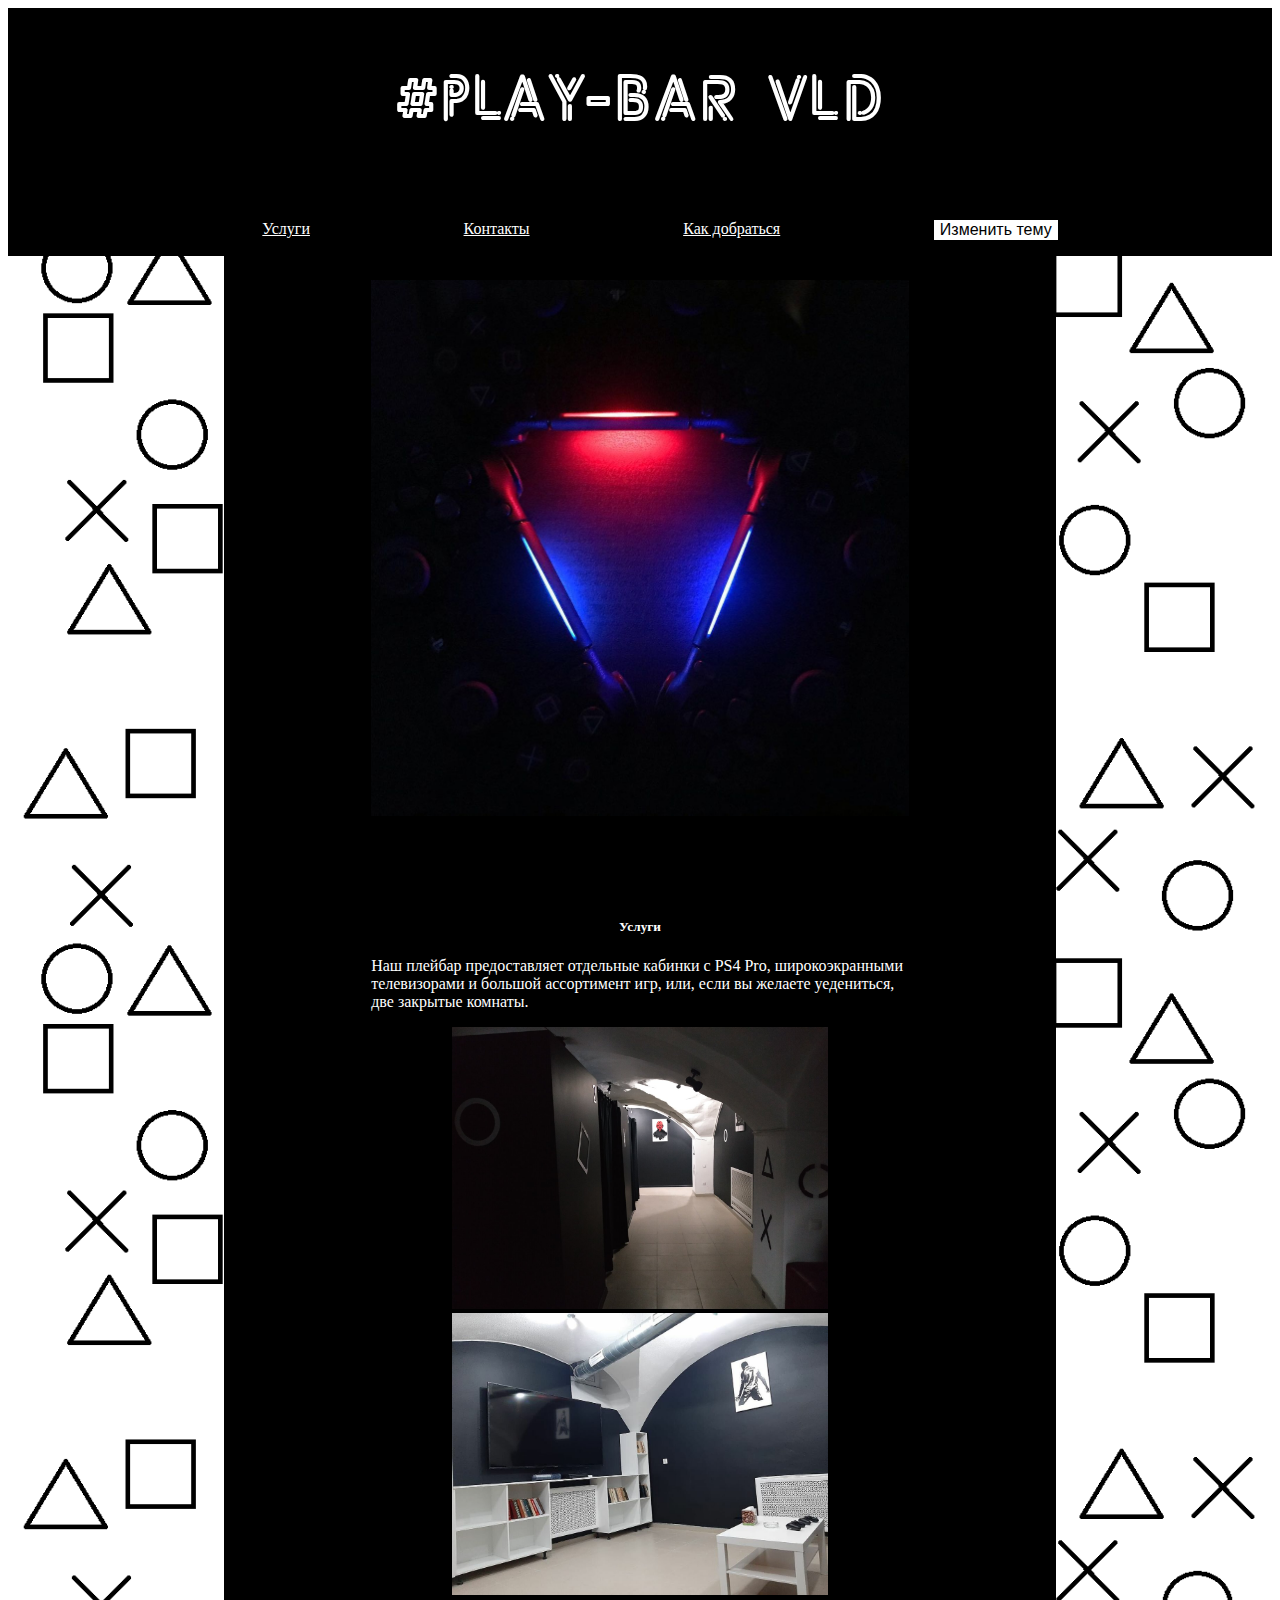
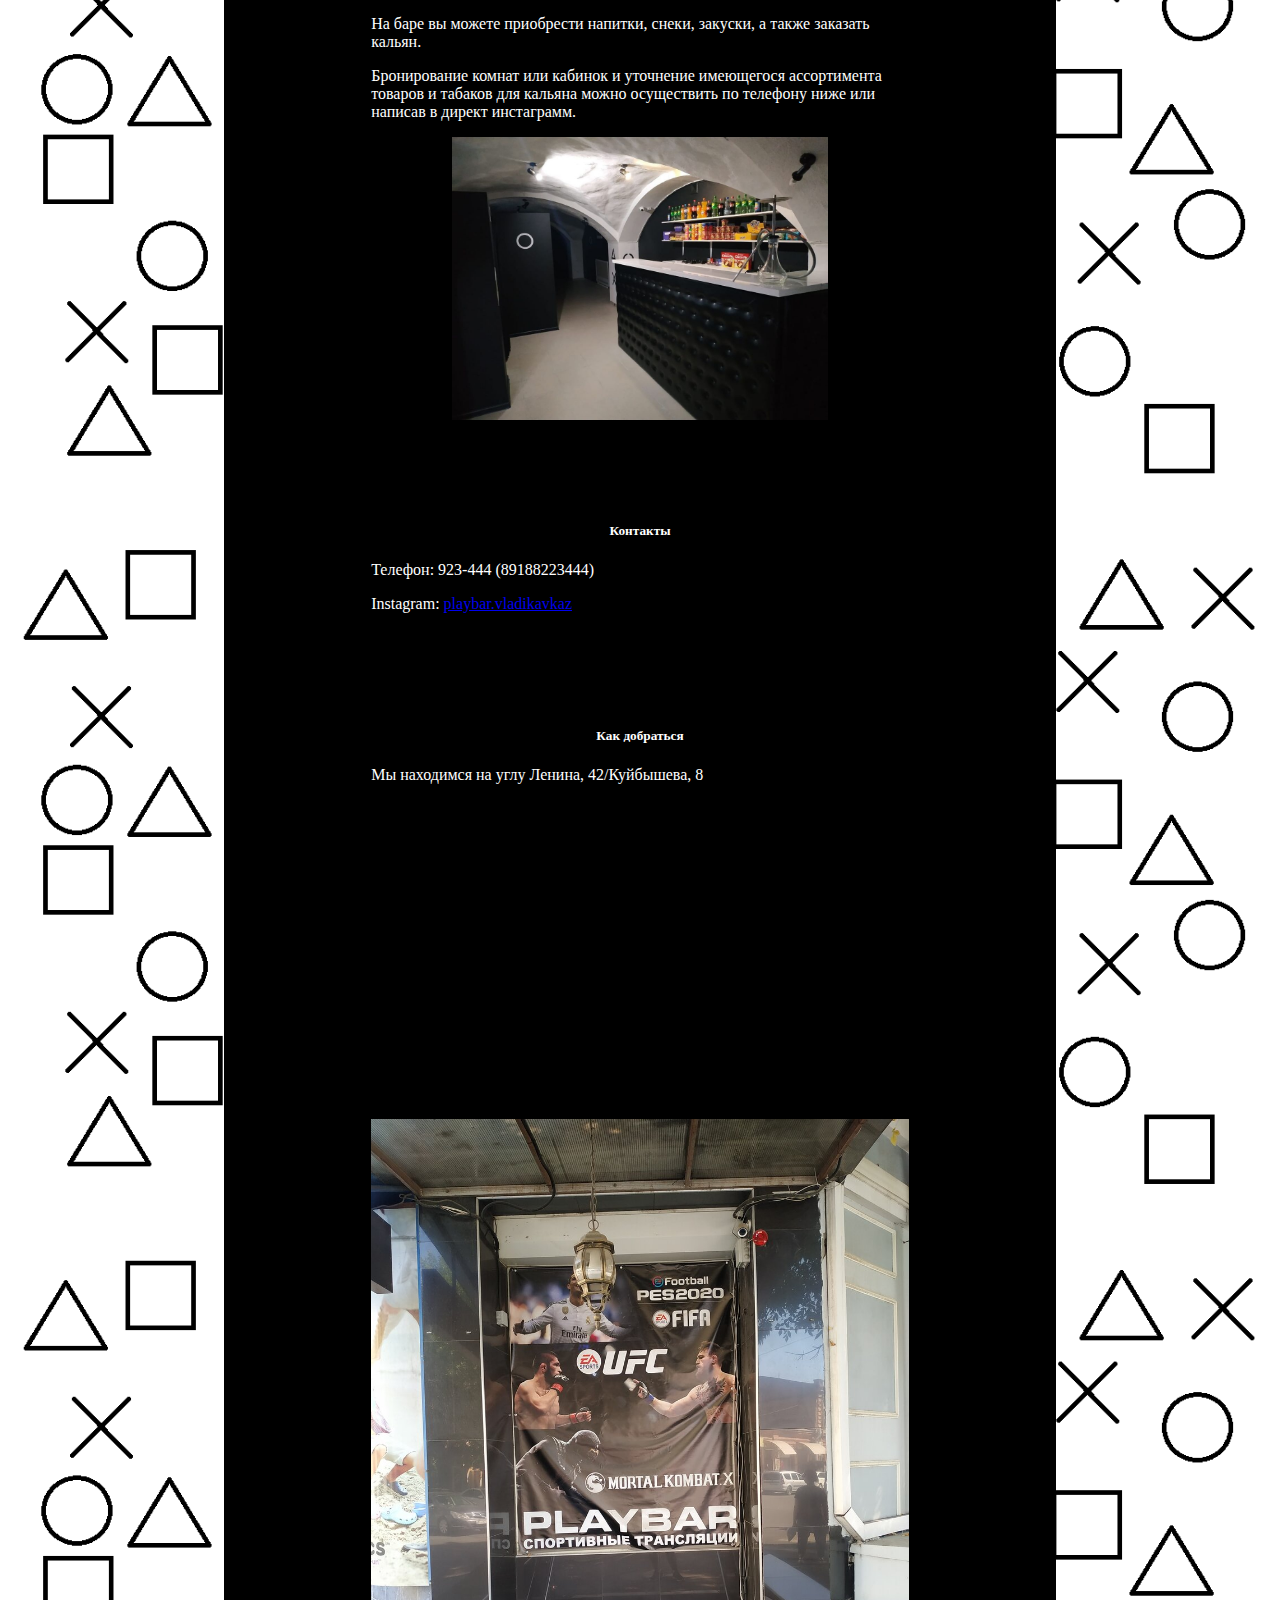
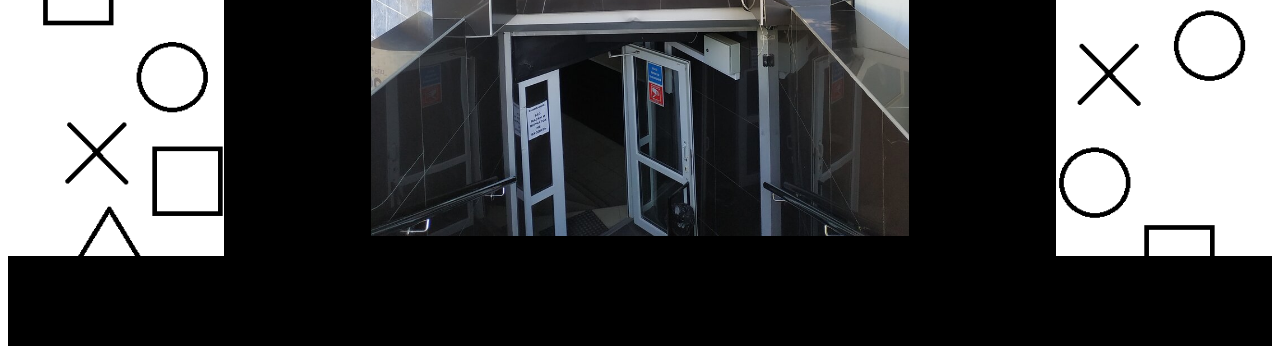
<file: index.html>
<!doctype html>
<html lang="ru">

<head>
    <title>PLAY-BAR Vld</title>
    <meta name="apple-mobile-web-app-title" content="PLAY-BAR Vld">
    <meta name="application-name" content="PLAY-BAR Vld">
    <meta name="msapplication-TileColor" content="#da532c">
    <meta name="theme-color" content="#ffffff">
    <meta charset="utf-8">
    <meta name="viewport" content="width=device-width, initial-scale=1">
    <link rel="stylesheet" href="https://stackpath.bootstrapcdn.com/bootstrap/4.5.0/css/bootstrap.min.css"
        integrity="sha384-9aIt2nRpC12Uk9gS9baDl411NQApFmC26EwAOH8WgZl5MYYxFfc+NcPb1dKGj7Sk" crossorigin="anonymous">
    <link rel="stylesheet" href="styles.css">
    <link rel="apple-touch-icon" sizes="180x180" href="icon/apple-touch-icon.png">
    <link rel="icon" type="image/png" sizes="32x32" href="icon/favicon-32x32.png">
    <link rel="icon" type="image/png" sizes="16x16" href="icon/favicon-16x16.png">
    <link rel="manifest" href="/site.webmanifest">
    <link rel="mask-icon" href="/safari-pinned-tab.svg" color="#5bbad5">
</head>

<body class="page dark-theme">
    <div class="background">
        <header>
            <h1 id="header"> #PLAY-BAR  VLD </h1>
            
        </header>

        <nav>
            <ul id="nav_ul">
                <li><a href="#service">Услуги</a></li>
                <li><a href="#contacts">Контакты</a></li>
                <li><a href="#howToGet">Как добраться</a></li>
               <li><button id="theme-changer" class="theme-button">Изменить тему</button></li> 
            </ul>
            
        </nav>

        <div id="container">

            <div class="content">
                <img src="img/gamepads.jpg" alt="" class="img">
                <div id="service" class="information">
                    <a href="service" class="anchor"></a>
                    <h5>Услуги</h5>

                    <p>
                        Наш плейбар предоставляет отдельные кабинки с PS4 Pro, широкоэкранными телевизорами и большой
                        ассортимент игр, или, если вы желаете уедениться, две закрытые комнаты.
                    </p>
                    <img src="img/inside1.jpg" alt="">
                    <img src="img/inside.jpg" alt="" class="img">
                    <p></p>
                    <p>
                        На баре вы можете приобрести напитки, снеки, закуски, а также заказать кальян.
                    </p>
                    <p>
                        Бронирование комнат или кабинок и уточнение имеющегося ассортимента товаров и табаков для
                        кальяна можно осуществить по телефону ниже или написав в директ инстаграмм.
                    </p>
                    <img src="img/bar.jpg" alt="" class="img">

                </div>

                <div id="contacts" class="information">
                    <a href="contacts" class="anchor"></a>
                    <h5>Контакты</h5>
                    <p>Телефон: 923-444 (89188223444)</p>
                    <p>Instagram: <a href="https://www.instagram.com/playbar.vladikavkaz/?hl=ru">
                            playbar.vladikavkaz</a>
                    </p>
                </div>

                <div id="howToGet" class="information">
                    <a href="howToGet" class="anchor"></a>
                    <h5>Как добраться</h5>
                    <p>Мы находимся на углу Ленина, 42/Куйбышева, 8</p>
                </div>

                <iframe
                    src="https://www.google.com/maps/embed?pb=!1m18!1m12!1m3!1d729.1292149195831!2d44.682303946296344!3d43.03055556747884!2m3!1f0!2f0!3f0!3m2!1i1024!2i768!4f13.1!3m3!1m2!1s0x40500a82546b1c85%3A0xa4ecf0dc4701be0f!2z0YPQuy4g0JvQtdC90LjQvdCwLCA0Miwg0JLQu9Cw0LTQuNC60LDQstC60LDQtywg0KDQtdGB0L8uINCh0LXQstC10YDQvdCw0Y8g0J7RgdC10YLQuNGPLdCQ0LvQsNC90LjRjywgMzYyMDQw!5e0!3m2!1sru!2sru!4v1616430702197!5m2!1sru!2sru"
                    loading="lazy">
                </iframe>
                <div id="imgEnter">
                    <img src="img/enter.jpg" alt="" class="img">
                </div>
            </div>

        </div>

        <footer>
            <!--             <div class="footer content">
                <p>Тут должен быть какой-то футер</p>
            </div> -->
        </footer>

        <script src="beginning.js"></script>
    </div>
</body>

</html>
</file>
<file: styles.css>
.dark-theme .background {
    background-color: rgba(34, 33, 33, 0.76);
    background: url(background.png);
    background-size: 100%;
}

.light-theme .background {
    background-color: rgba(34, 33, 33, 0.76);
    background: url(background_negative.png);
    background-size: 100%;
}

.dark-theme header {
    display: flex;
    justify-content: center;
    background-color: black;
    text-align: center;
    color: white;
}

.light-theme header {
    display: flex;
    justify-content: center;
    background-color: white;
    text-align: center;
    color: black;
}

#header {
    font-family: mr_PotraLightG;
    padding-top: 1vh;
    padding-bottom: 1vh;
    font-size: 4rem;
    display: flex;
}

.dark-theme nav {
    position: sticky;
    top: 0;
    background-color: black;
    display: flex;
    align-content: center;
    justify-content: center;
    padding-top: 1rem;
}

.light-theme nav {
    position: sticky;
    top: 0;
    background-color: black;
    border-top: white solid 2px;
    border-bottom: white solid 2px;
    display: flex;
    align-content: center;
    justify-content: center;
    padding-top: 1rem;
}

.dark-theme #nav_ul a {
    color: white;
}

.light-theme #nav_ul a {
    color: white;
}

#nav_ul li {
    list-style-type: none;
    display: inline;
    padding-left: 6vw;
    padding-right: 6vw;
    font-size: 1rem;
}

#nav_ul {
    align-self: center;
    display: flex;
}

.dark-theme #theme-changer {
    align-content: center;
    font-size: 1rem;
    border: 0px;
    background-color: white;
    color: black;
    right: 0.5rem;
    align-self: center;
}

.light-theme #theme-changer {
    align-content: center;
    font-size: 1rem;
    border: 0px;
    background-color: white;
    color: black;
    right: 0.5rem;
    align-self: center;
}

.content {
    text-align: center;
}

img {
    width: 70%;
}

iframe {
    width: 100%;
    height: 35vh;
    border: 0;
}

#container {
    display: flex;
    justify-content: center;
}

.dark-theme .content {
    background-color: black;
    color: white;
    padding-top: 1.5rem;
    padding-left: 2rem;
    padding-right: 2rem;
    padding-bottom: 1rem;
    width: 60vw;
}

.light-theme .content {
    background-color: white;
    color: black;
    padding-top: 1.5rem;
    padding-left: 2rem;
    padding-right: 2rem;
    padding-bottom: 1rem;
    width: 60vw;
}

.information {
    padding-left: 15%;
    padding-right: 15%;
}

.information p {
    text-align: start;
}

.anchor {
    margin-top: 8vh;
    display: inline-block;
    position: relative;
    height: 1px;
    width: 1px;
}

footer {
    background-color: black;
    width: 100%;
    height: 10vh;
}

@media (max-width: 768px) {
    .dark-theme header {
        display: flex;
        justify-content: center;
        background-color: black;
        text-align: center;
        color: white;
    }
    .light-theme header {
        display: flex;
        justify-content: center;
        background-color: white;
        text-align: center;
        color: black;
    }
    #header {
        font-family: mr_PotraLightG;
        padding-top: 1vh;
        padding-bottom: 1vh;
        font-size: 6vh;
        display: flex;
    }
    .dark-theme nav {
        position: sticky;
        top: 0;
        background-color: black;
        display: flex;
        align-content: center;
        justify-content: center;
        padding-top: 1rem;
    }
    .light-theme nav {
        position: sticky;
        top: 0;
        background-color: black;
        border-top: white solid 2px;
        border-bottom: white solid 2px;
        display: flex;
        align-content: center;
        justify-content: center;
        padding-top: 1rem;
    }
    #nav_ul li {
        list-style-type: none;
        display: inline;
        padding-left: 2vw;
        padding-right: 2vw;
        font-size: 1.7vh;
    }
    #nav_ul {
        align-self: center;
        display: flex;
    }
    .dark-theme #nav_ul a {
        color: white;
    }
    .light-theme #nav_ul a {
        color: white;
    }
    .dark-theme #theme-changer {
        align-content: center;
        font-size: inherit;
        border: 0px;
        background-color: white;
        color: black;
        right: 0.5rem;
        align-self: center;
    }
    .light-theme #theme-changer {
        align-content: center;
        font-size: inherit;
        border: 0px;
        background-color: white;
        color: black;
        right: 0.5rem;
        align-self: center;
    }
    #container {
        display: flex;
        justify-content: center;
        font-size: 2vh;
    }
    #container h5 {
        font-size: 2.5vh;
    }
    .dark-theme .content {
        background-color: black;
        color: white;
        padding-top: 1.5rem;
        padding-left: 2rem;
        padding-right: 2rem;
        padding-bottom: 1rem;
        width: 100%;
    }
    .light-theme .content {
        background-color: white;
        color: black;
        padding-top: 1.5rem;
        padding-left: 2rem;
        padding-right: 2rem;
        padding-bottom: 1rem;
        width: 100%;
    }
    .content {
        text-align: center;
    }
    img {
        width: 70%;
    }
    iframe {
        width: 100%;
        height: 35vh;
        border: 0;
    }
    .information {
        padding-left: 5%;
        padding-right: 5%;
    }
    .information p {
        text-align: start;
    }
    .anchor {
        margin-top: 10vh;
        display: inline-block;
        position: relative;
        height: 1px;
        width: 1px;
    }
}

@media (max-width: 375px) {
    #nav_ul li {
        list-style-type: none;
        display: inline;
        padding-left: 1.5vw;
        padding-right: 1.5vw;
        font-size: 1.65vh;
    }
}

@font-face {
    font-family: "mr_PotraLightG";
    src: url("fonts/mr_PotraLightG.ttf") format("truetype");
    font-style: normal;
    font-weight: normal;
}
</file>
